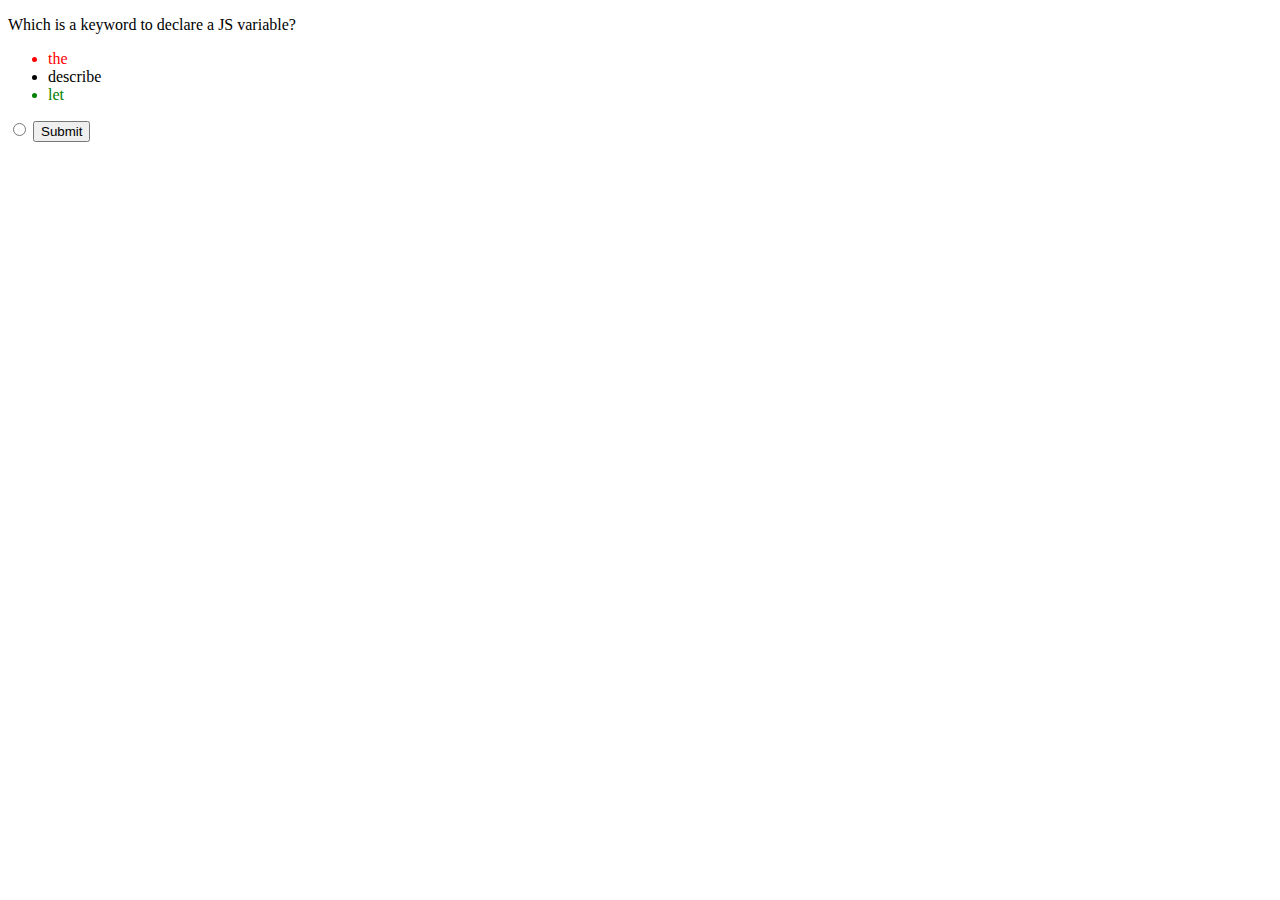
<file: testing.html>
<!DOCTYPE html>
<html lang="en">
<head>
  <meta charset="UTF-8">
  <meta name="viewport" content="width=device-width, initial-scale=1.0">
  <title>Document</title>
  <script src="https://cdnjs.cloudflare.com/ajax/libs/jquery/3.2.1/jquery.min.js"></script>
</head>
<body>
  
<p id="quest"></p>

<ul id="choice">
  <li>List Item1</li>
  <li>List Item2</li><!--choices-->
  <li>List Item3</li>
</ul>

<input type = "radio" id = "rad1">
 
<button id="but">Submit</button>
  <script>
    $('ul li:first').css('color', 'red');
    $('ul li:nth-child(3)').css('color', 'green');

  </script>
  <script type ="text/javascript" src="arrobjjson.js"></script>
</body>
</html>
</file>
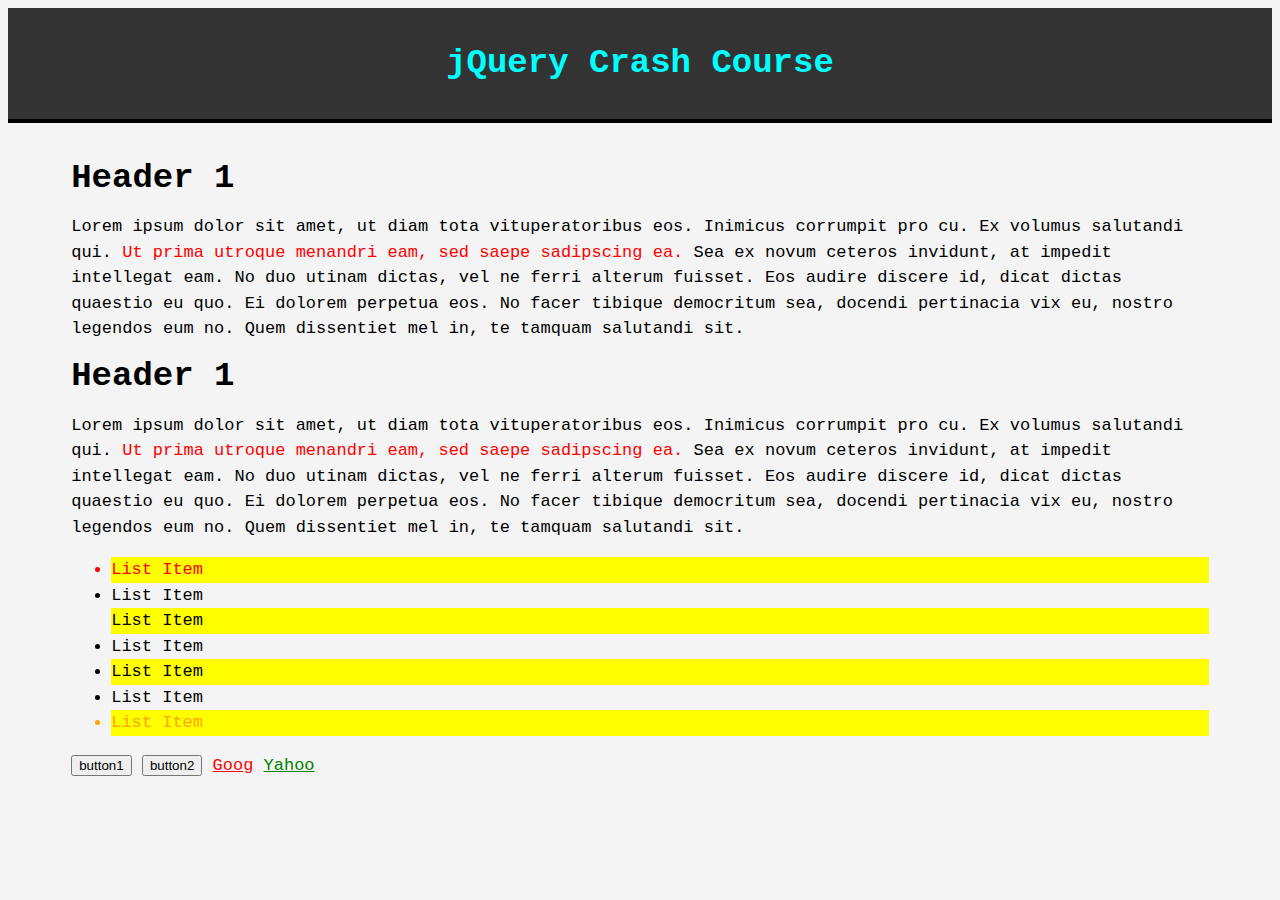
<file: jQuery/jQuery.html>
<!DOCTYPE html>
<html lang="en">
<head>
  <meta charset="UTF-8">
  <meta name="viewport" content="width=device-width, initial-scale=1.0">
  <title>Document</title>
  <script src="https://code.jquery.com/jquery-3.5.1.min.js" integrity="sha256-9/aliU8dGd2tb6OSsuzixeV4y/faTqgFtohetphbbj0=" crossorigin="anonymous"></script>
  <style>
    body{
      font-size: 17px;
      font-family: 'Courier New', Courier, monospace;
      background: #f4f4f4;
      line-height: 1.5em;
    }
    header{
      background: #333;
      color: aqua;
      padding: 20px;
      text-align: center;
      border-bottom: 4px #000 solid;
      margin-bottom: 10px;
    }
    #container{
      width: 90%;
      margin: auto;
      padding: 10px;
    }
  </style>
</head>
<body>
  
  <header>
    <h1>jQuery Crash Course</h1>
  </header>
  <div id="container">
    <h1 id="heading1">Header 1</h1>
    <p id="para1">Lorem ipsum dolor sit amet, ut diam tota vituperatoribus eos. Inimicus corrumpit pro cu. Ex volumus salutandi qui. 
      <span>Ut prima utroque menandri eam, sed saepe sadipscing ea.</span> Sea ex novum ceteros invidunt, at impedit intellegat eam. 
      No duo utinam dictas, vel ne ferri alterum fuisset. 
      Eos audire discere id, dicat dictas quaestio eu quo. 
      Ei dolorem perpetua eos. 
      No facer tibique democritum sea, docendi pertinacia vix eu, nostro legendos eum no. 
      Quem dissentiet mel in, te tamquam salutandi sit.
    </p>

    <h1 class="heading2">Header 1</h1>
    <p class="para2">Lorem ipsum dolor sit amet, ut diam tota vituperatoribus eos. Inimicus corrumpit pro cu. Ex volumus salutandi qui. 
      <span>Ut prima utroque menandri eam, sed saepe sadipscing ea.</span> Sea ex novum ceteros invidunt, at impedit intellegat eam. 
      No duo utinam dictas, vel ne ferri alterum fuisset. 
      Eos audire discere id, dicat dictas quaestio eu quo. 
      Ei dolorem perpetua eos. 
      No facer tibique democritum sea, docendi pertinacia vix eu, nostro legendos eum no. 
      Quem dissentiet mel in, te tamquam salutandi sit.
    </p>

    <ul id="list">
      <li>List Item</li>
      <li>List Item</li>
      <li>List Item</li>
      <li>List Item</li>
      <li>List Item</li>
      <li>List Item</li>
      <li>List Item</li>
    </ul>

    <input type = "button" value = "button1">
    <input type = "submit" value = "button2">
    <input type = "text">

    <a href="https://www.google.com">Goog</a>
    <a href="https://www.yahoo.com">Yahoo</a>

  </div>

  <script>
    
    //$("h1").hide();
    //$("h1#heading1").hide();
    //$(".heading2").hide();
    $("p span").css("color", "red");
    
    $("ul#list li:first").css("color", "red");
    $("ul#list li:last").css("color", "orange");
    $("ul#list li:nth-child(3)").css("list-style", "none");//remove the dot
    $("ul#list li:even").css("background-color", "yellow");

    $(":text").hide();

    $("[href]").css("color", "red");
    $('a[href="https://www.yahoo.com"]').css("color", "green");
    //$(*).hide();

  </script>

</body>
</html>
</file>
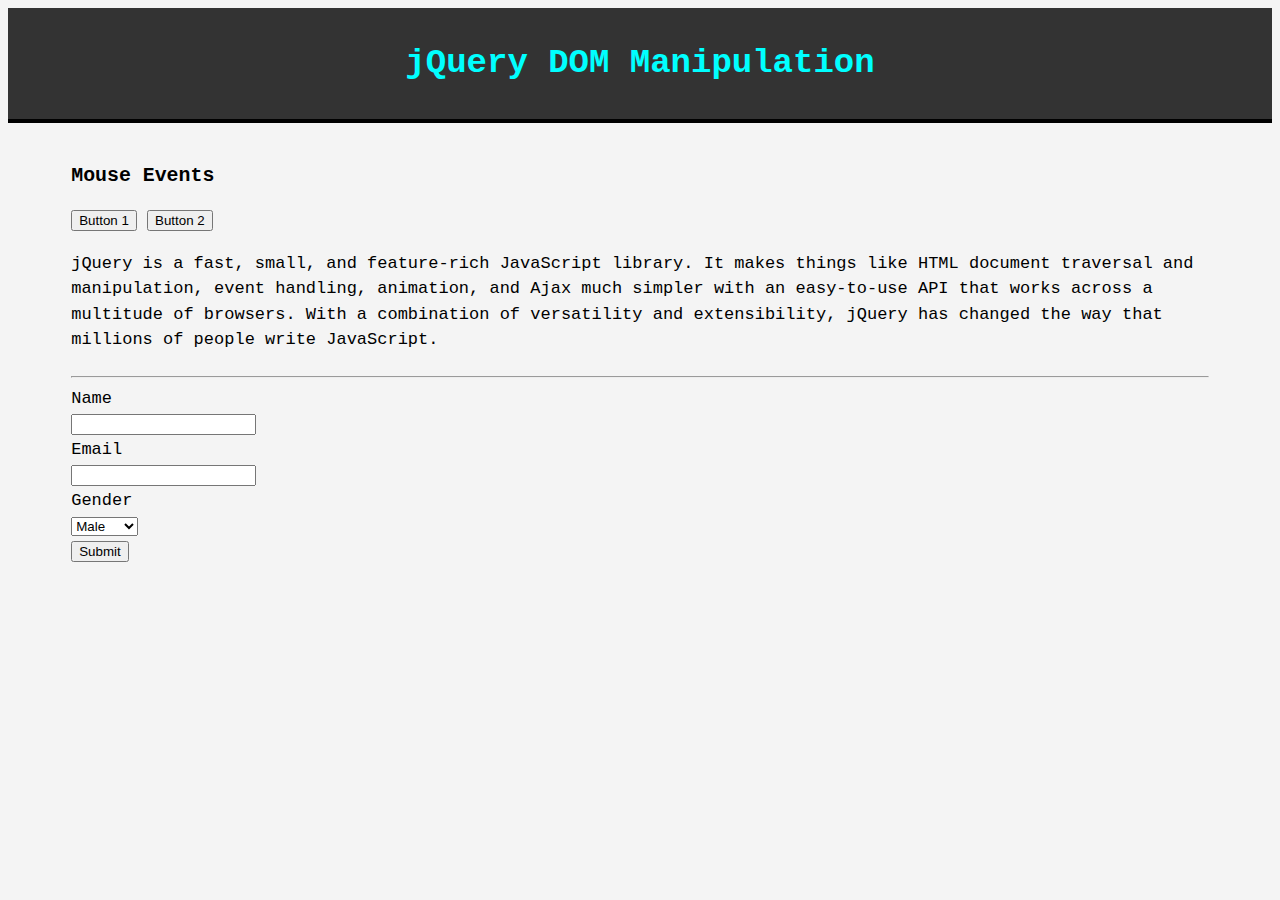
<file: jQuery/jQueryDOMan.html>
<!DOCTYPE html>
<html lang="en">
<head>
  <meta charset="UTF-8">
  <meta name="viewport" content="width=device-width, initial-scale=1.0">
  <title>Document</title>
  <script src="https://code.jquery.com/jquery-3.5.1.min.js" integrity="sha256-9/aliU8dGd2tb6OSsuzixeV4y/faTqgFtohetphbbj0=" crossorigin="anonymous"></script>
  <style>
    body{
      font-size: 17px;
      font-family: 'Courier New', Courier, monospace;
      background: #f4f4f4;
      line-height: 1.5em;
    }
    header{
      background: #333;
      color: aqua;
      padding: 20px;
      text-align: center;
      border-bottom: 4px #000 solid;
      margin-bottom: 10px;
    }
    #container{
      width: 90%;
      margin: auto;
      padding: 10px;
    }
  </style>
</head>
<body>
  
  <header>
    <h1>jQuery DOM Manipulation</h1>
  </header>
  <div id="container">
    <h3>Mouse Events</h3>
    <button id="btn1" class="clsBtn1">Button 1</button>
    <button id="btn2">Button 2</button>

    <p class="para1">jQuery is a fast, small, and feature-rich JavaScript library. 
      It makes things like HTML document traversal and manipulation, event handling, animation, and Ajax much simpler with an easy-to-use API that works across a multitude of browsers. 
      With a combination of versatility and extensibility, jQuery has changed the way that millions of people write JavaScript.</p>

    <h1 id="coords"></h1>

    <hr>
    <form id="frm">
      <label>Name</label><br>
      <input type ="text" id="name" name="name"><br>

      <label>Email</label><br>
      <input type ="email" id="email" name="email"><br>

      <label>Gender</label><br>
      <select id="gender" name="gender">
        <option value="male">Male</option>
        <option value="female">Female</option>
      </select>
      <br>
      <input type="submit" value="Submit">
    </form>

  </div>

  <script>
    $(document).ready(function() {

    
     

    });

  </script>

</body>
</html>
</file>
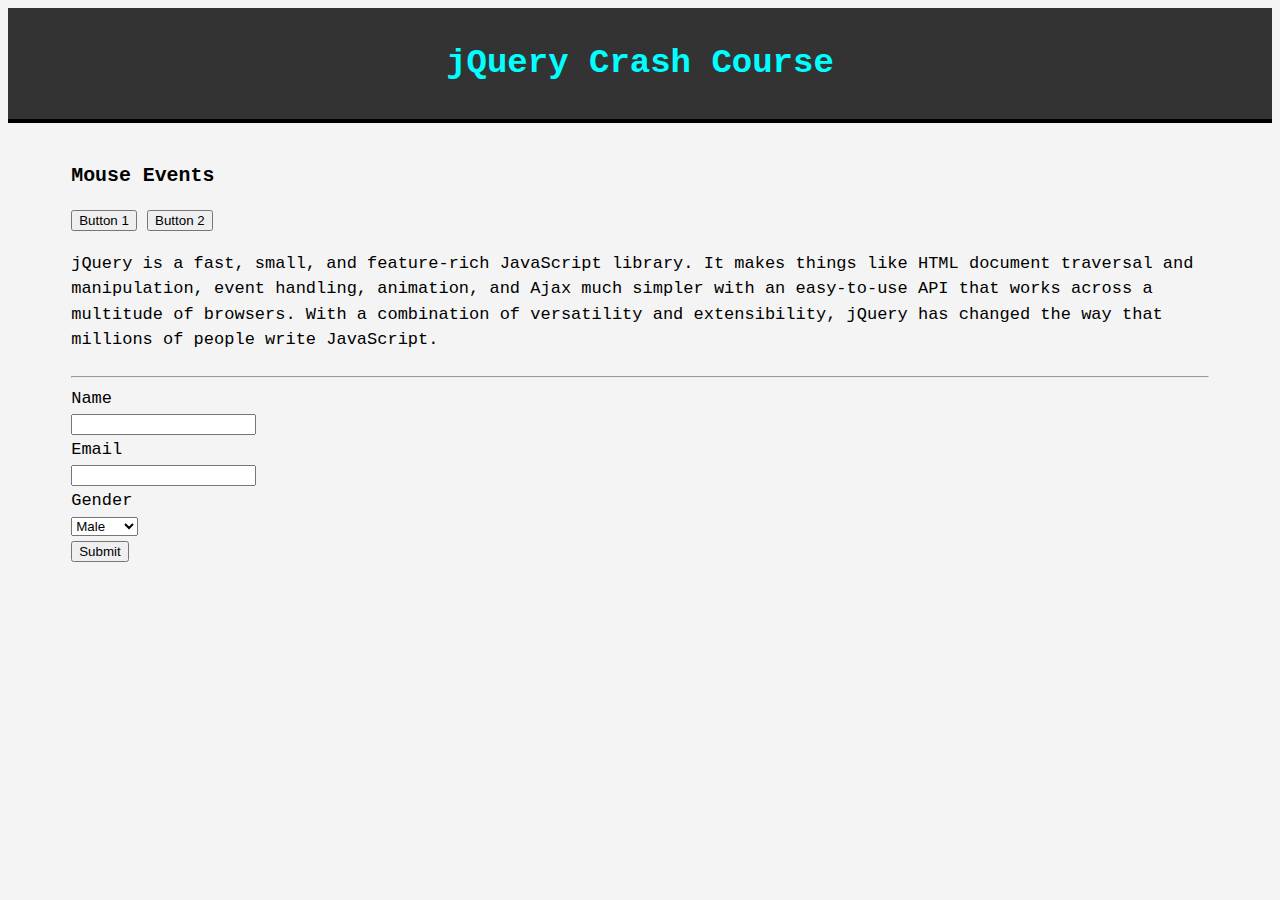
<file: jQuery/jQueryEvents.html>
<!DOCTYPE html>
<html lang="en">
<head>
  <meta charset="UTF-8">
  <meta name="viewport" content="width=device-width, initial-scale=1.0">
  <title>Document</title>
  <script src="https://code.jquery.com/jquery-3.5.1.min.js" integrity="sha256-9/aliU8dGd2tb6OSsuzixeV4y/faTqgFtohetphbbj0=" crossorigin="anonymous"></script>
  <style>
    body{
      font-size: 17px;
      font-family: 'Courier New', Courier, monospace;
      background: #f4f4f4;
      line-height: 1.5em;
    }
    header{
      background: #333;
      color: aqua;
      padding: 20px;
      text-align: center;
      border-bottom: 4px #000 solid;
      margin-bottom: 10px;
    }
    #container{
      width: 90%;
      margin: auto;
      padding: 10px;
    }
  </style>
</head>
<body>
  
  <header>
    <h1>jQuery Crash Course</h1>
  </header>
  <div id="container">
    <h3>Mouse Events</h3>
    <button id="btn1" class="clsBtn1">Button 1</button>
    <button id="btn2">Button 2</button>

    <p class="para1">jQuery is a fast, small, and feature-rich JavaScript library. 
      It makes things like HTML document traversal and manipulation, event handling, animation, and Ajax much simpler with an easy-to-use API that works across a multitude of browsers. 
      With a combination of versatility and extensibility, jQuery has changed the way that millions of people write JavaScript.</p>

    <h1 id="coords"></h1>

    <hr>
    <form id="frm">
      <label>Name</label><br>
      <input type ="text" id="name" name="name"><br>

      <label>Email</label><br>
      <input type ="email" id="email" name="email"><br>

      <label>Gender</label><br>
      <select id="gender" name="gender">
        <option value="male">Male</option>
        <option value="female">Female</option>
      </select>
      <br>
      <input type="submit" value="Submit">
    </form>

  </div>

  <script>
    $(document).ready(function() {

    
      // $('#btn1').click(function(){
      //   alert('Button 1 clicked');
      // });

      // $("#btn1").on("click", function(){
      //   alert('button 1 clicked');
      // });

      // $("#btn1").on("click", function(){
      //   //$(".para1").hide();
      //   $('.para1').toggle();
      // });

      // $("#btn2").on("click", function(){
      //   $(".para1").show();
      // });

      //  $("#btn1").dblclick(function(){
      //    $(".para1").toggle();
      //  });

      //see these 3 below if you use on to engage this it wont work cause the 2 events required are 
      //mouse enter and mouse leave
      //so use hover so you dont have to do 2 sets of code?
      // $("#btn1").hover(function(){//mouse enter mouse leave
      //    $(".para1").toggle();
      //  });
      //  $("#btn1").on('mouseenter', function(){//mouse enter mouse leave
      //    $(".para1").toggle();
      //  });
      //  $("#btn1").on('mouseleave', function(){//mouse enter mouse leave
      //    $(".para1").toggle();
      //  });

    //   $('#btn1').on('mousemove', function(){
    //     $('.para1').toggle();
    //   })
    // });

    // $('#btn1').on('mousedown', function(){
    //   $('.para1').toggle();
    // });
    
    // $('#btn1').on('mouseup', function(){
    //   $('.para1').toggle();
    // });
    
      // $('#btn1').click(function(e){
      //   alert(e.currentTarget.id);
      //   alert(e.currentTarget.innerHTML);
      //   alert(e.currentTarget.outerHTML);
      //   alert(e.currentTarget.className);
      // });
      
      // $('#btn1').on('mousemove', function(e){//this only works when i click!!! WTF!!!!
      //   $('#coords').html('Coords: Y ' +e.clientY + " X: " +e.clientX);//replace html with append to add to last place
      // });
      
      // $(document).on('mousemove', function(e){
      //   $('#coords').html("Coords: X: " + e.clientX + " Y: " + e.clientY);
      // });

      // $('input').focus(function(){
      //   //alert('Focus');
      //   $('input#name').css('background', 'pink');
      // });

      //  $('input').focus(function(){
      //    //alert('Focus');
      //    $(this).css('background', 'pink');
      //  });

      // $('input').blur(function(){
      //   //alert('Focus');
      //   $('input#name').css('background', 'white');
      // });

      // $('input').keyup(function(e){
      //   console.log(e.target.value);
      // });

      // $('select#gender').change(function(e){
      //   alert(e.target.value);
      // });

      $('#frm').submit(function(e){
        e.preventDefault();
        var n = $('input#name').val();
        prompt(n);
      });

    });

  </script>

</body>
</html>
</file>
